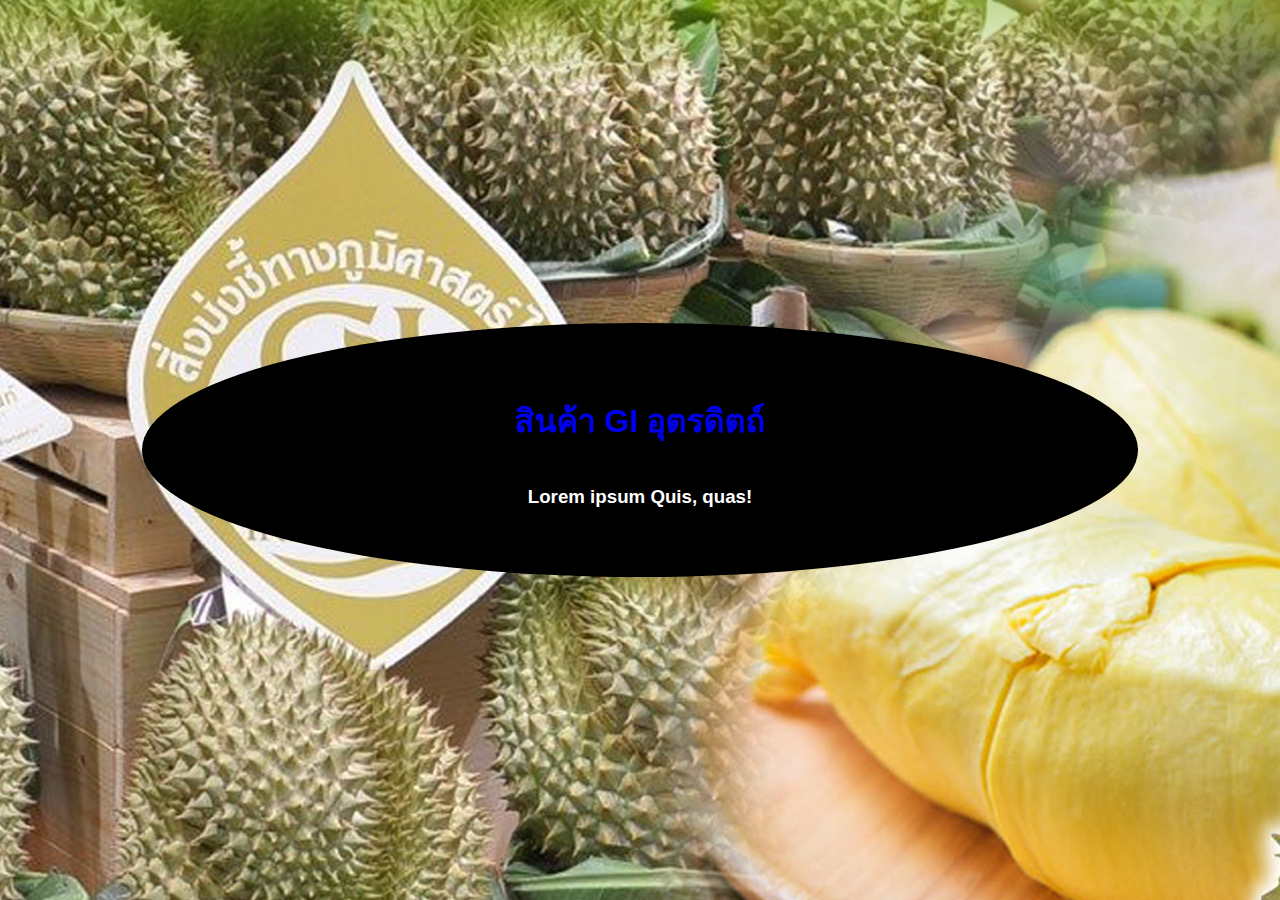
<file: index.html>
<!doctype html>
<html lang="en">
  <head>
    <!-- Required meta tags -->
    <meta charset="utf-8">
    <meta name="viewport" content="width=device-width, initial-scale=1">

    <!-- Bootstrap CSS -->
    <link href="https://cdn.jsdelivr.net/npm/bootstrap@5.0.2/dist/css/bootstrap.min.css" rel="stylesheet" integrity="sha384-EVSTQN3/azprG1Anm3QDgpJLIm9Nao0Yz1ztcQTwFspd3yD65VohhpuuCOmLASjC" crossorigin="anonymous">

    <style>
      html , body{
        height: 100%;
        width: 100%;
        margin: 0;
        font-family: kanit, sans-serif;
      }
      body{
        display: flex;
        align-items: center;
        background-image: url('/image/giUttF.jpeg');
      }
      body main{
        display: flex;
        flex-direction: column;
        flex-grow: 1;
        align-items: center;
        
      }
      .card{
        display: flex;
        flex-direction: column;
        width: 70%;
        background-color: #000;
        border-radius: 50%;
        padding: 50px;
        color: #fff;
      }
      h1,h3{
        text-align: center;
      }
      a{
        text-decoration: none;
      }
    </style>


    <title>หน้าแรก</title>
  </head>
  <body>
    <main>
      <div class="card">
        <h1><a href="SlideShow.html">สินค้า GI อุตรดิตถ์</a></h1>
        <h3>Lorem ipsum Quis, quas!</h3>
      </div>
    </main>

</body>
</html>
</file>
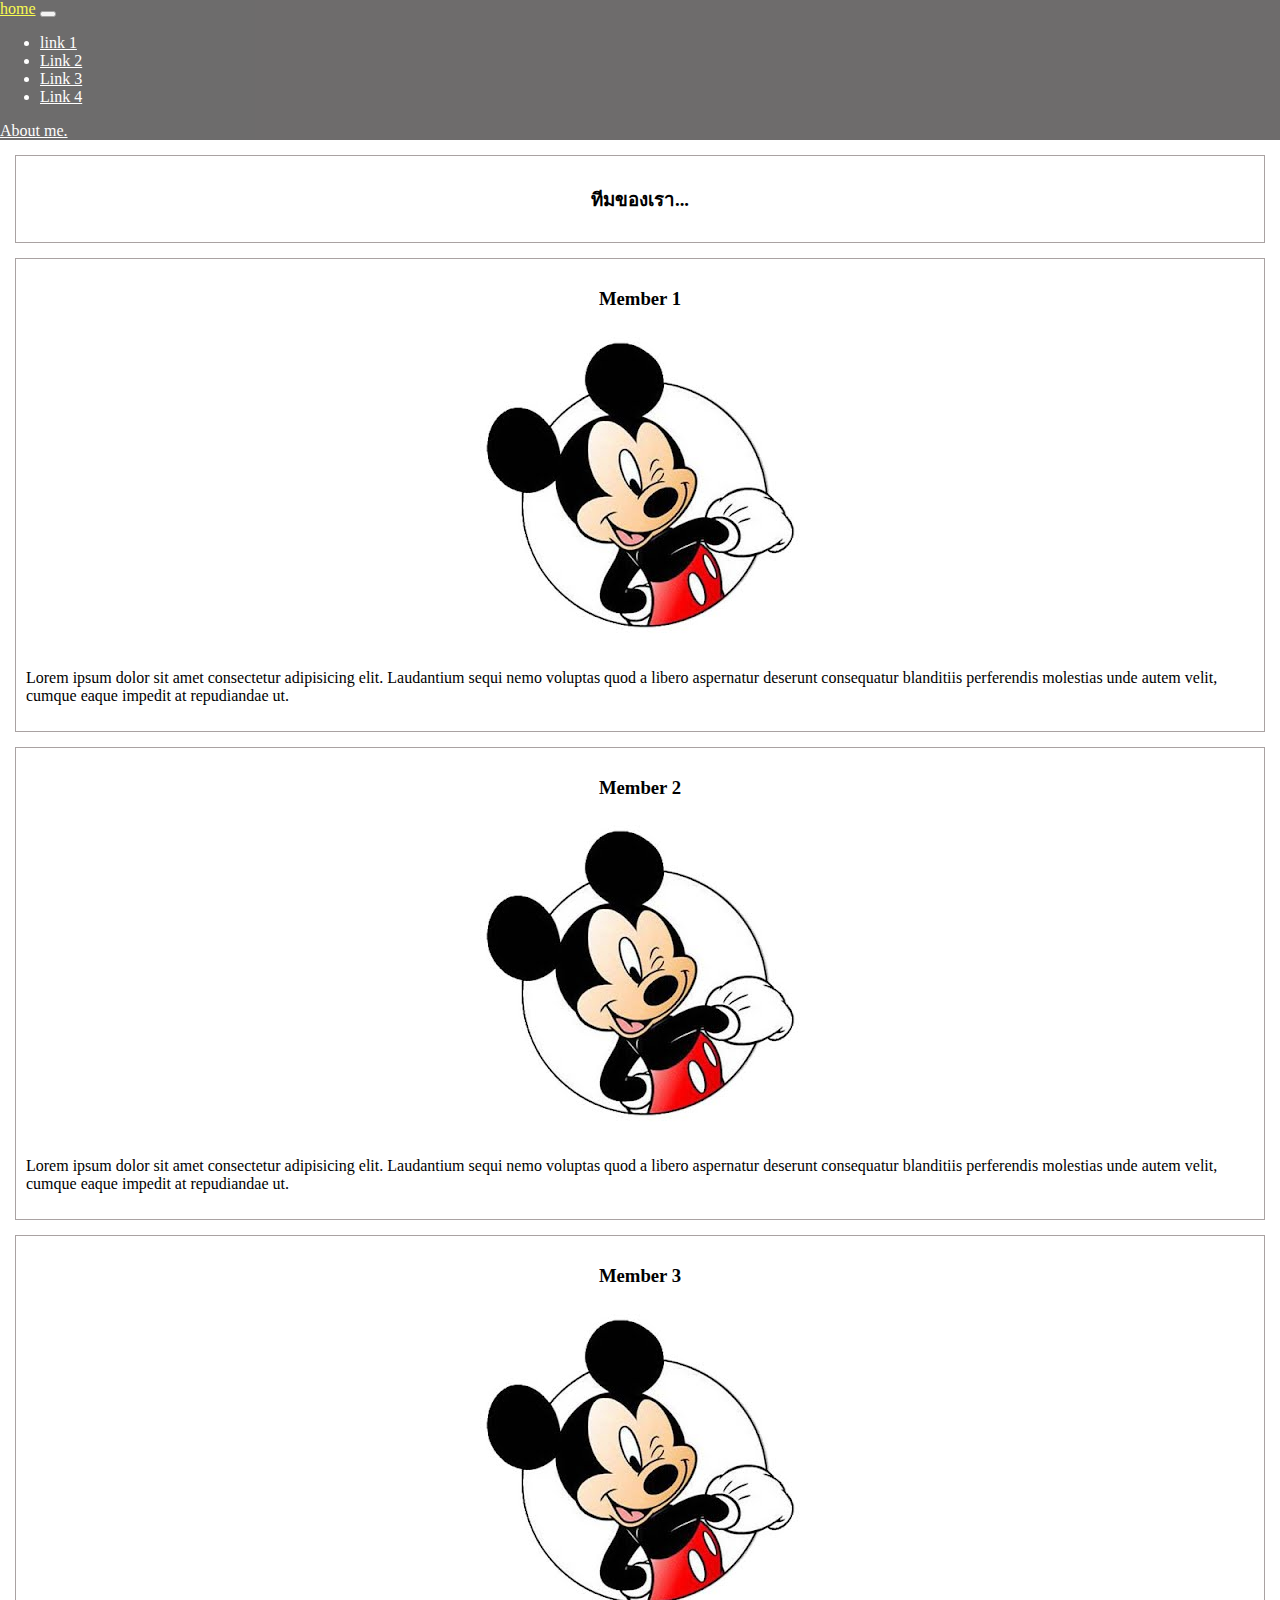
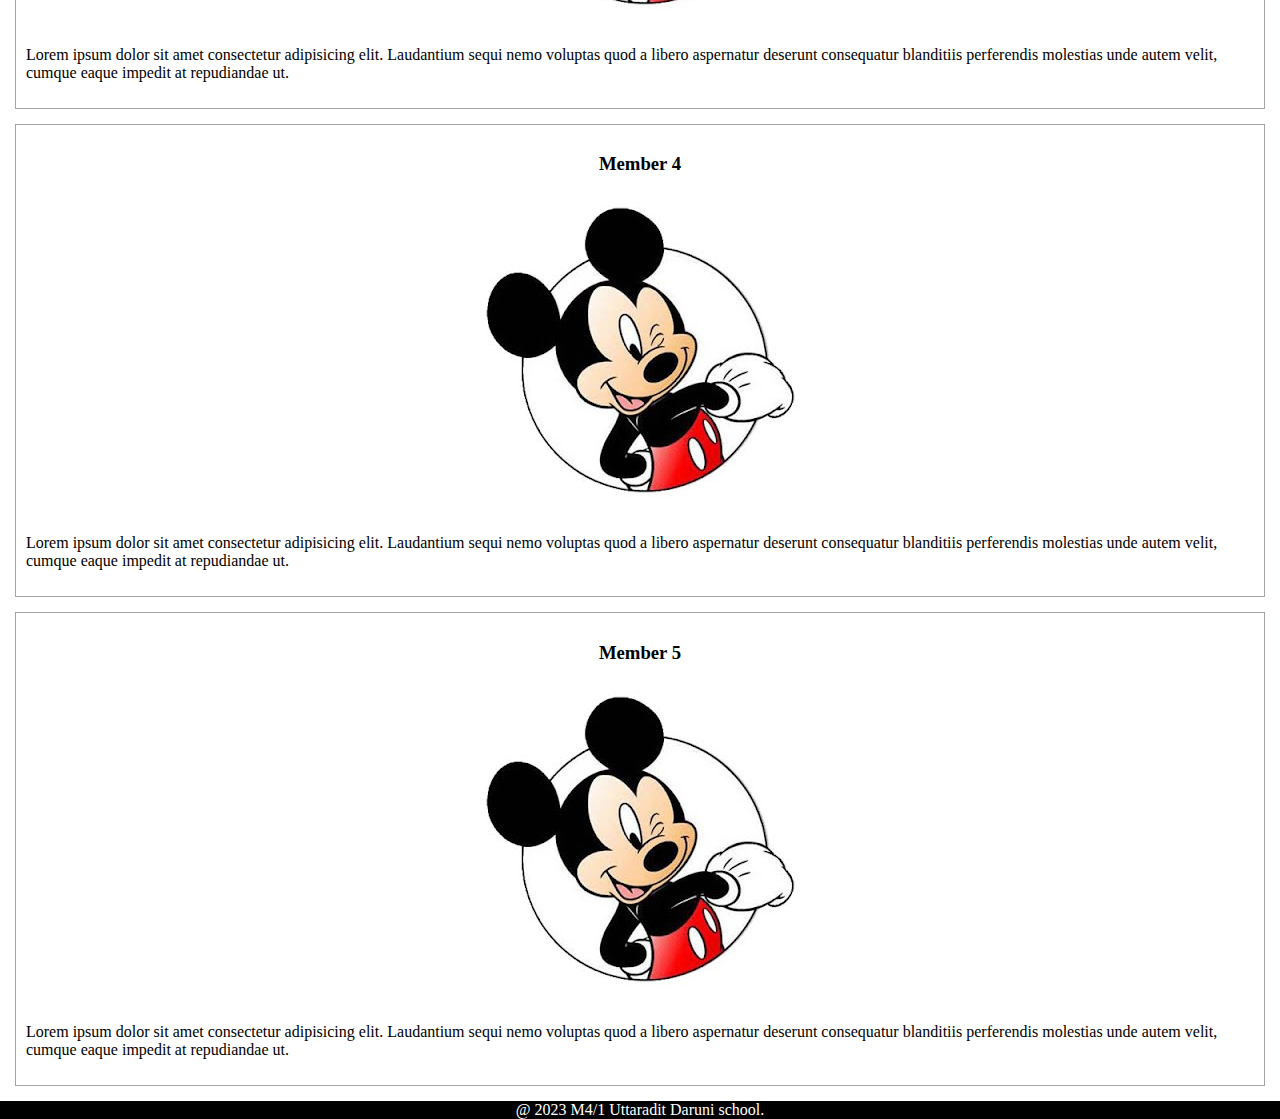
<file: about.html>
<!DOCTYPE html>
<html lang="en">

<head>
    <meta charset="UTF-8">
    <meta http-equiv="X-UA-Compatible" content="IE=edge">
    <meta name="viewport" content="width=device-width, initial-scale=1.0">

    <link href="https://cdn.jsdelivr.net/npm/bootstrap@5.0.2/dist/css/bootstrap.min.css" rel="stylesheet" integrity="sha384-EVSTQN3/azprG1Anm3QDgpJLIm9Nao0Yz1ztcQTwFspd3yD65VohhpuuCOmLASjC" crossorigin="anonymous">

    <link rel="stylesheet" href="css/style.css">

    <title>Layout Me</title>
</head>
<body>
    <div class="container">
        <nav class="navbar navbar-expand-lg  nav1">
            <div class="container-fluid">
                <a class="navbar-brand  alink1" href="index.html">home</a>
                <button class="navbar-toggler" type="button" data-bs-toggle="collapse"
                    data-bs-target="#navbarSupportedContent" aria-controls="navbarSupportedContent"
                    aria-expanded="false" aria-label="Toggle navigation">
                    <span class="navbar-toggler-icon"></span>
                </button>
                <div class="collapse navbar-collapse" id="navbarSupportedContent">
                    <ul class="navbar-nav me-auto mb-2 mb-lg-0">
                        <li class="nav-item">
                            <a class="nav-link alink1" aria-current="page" href="SlideShow.html">link 1</a>
                        </li>
                        <li class="nav-item">
                            <a class="nav-link  alink1" href="topic.html">Link 2</a>
                        </li>
                        <li class="nav-item">
                            <a class="nav-link  alink1" href="content.html">Link 3</a>
                        </li>
                        <li class="nav-item">
                            <a class="nav-link  alink1" href="content.html">Link 4</a>
                        </li>
                    </ul>
                    <span class="navbar-text">
                        <a href="about.html" class="nav-link alink1"  >About me.</a>
                    </span>
                </div>
            </div>
        </nav>
        <div class="row">
            <div class="col col1">
                <h3>ทีมของเรา...</h3>
            </div>
        </div>
        <div class="row">
            <div class="col col1">
                <h3>Member 1</h3>
                <p class="ppic"><img src="image/Mickey.jpg" class="img2" alt=""></p>
                <p>Lorem ipsum dolor sit amet consectetur adipisicing elit. Laudantium sequi nemo voluptas quod a libero aspernatur deserunt consequatur blanditiis perferendis molestias unde autem velit, cumque eaque impedit at repudiandae ut.</p>
            </div>
            <div class="col col1">
                <h3>Member 2</h3>
                <p class="ppic"><img src="image/Mickey.jpg" class="img2" alt=""></p>
                <p>Lorem ipsum dolor sit amet consectetur adipisicing elit. Laudantium sequi nemo voluptas quod a libero aspernatur deserunt consequatur blanditiis perferendis molestias unde autem velit, cumque eaque impedit at repudiandae ut.</p>
            </div>
            <div class="col col1">
                <h3>Member 3</h3>
                <p class="ppic"><img src="image/Mickey.jpg" class="img2" alt=""></p>
                <p>Lorem ipsum dolor sit amet consectetur adipisicing elit. Laudantium sequi nemo voluptas quod a libero aspernatur deserunt consequatur blanditiis perferendis molestias unde autem velit, cumque eaque impedit at repudiandae ut.</p>
            </div>
        </div>
        <div class="row">
            <div class="col col1">
                <h3>Member 4</h3>
                <p class="ppic"><img src="image/Mickey.jpg" class="img2" alt=""></p>
                <p>Lorem ipsum dolor sit amet consectetur adipisicing elit. Laudantium sequi nemo voluptas quod a libero aspernatur deserunt consequatur blanditiis perferendis molestias unde autem velit, cumque eaque impedit at repudiandae ut.</p>
            </div>
            <div class="col col1">
                <h3>Member 5</h3>
                <p class="ppic"><img src="image/Mickey.jpg" class="img2" alt=""></p>
                <p>Lorem ipsum dolor sit amet consectetur adipisicing elit. Laudantium sequi nemo voluptas quod a libero aspernatur deserunt consequatur blanditiis perferendis molestias unde autem velit, cumque eaque impedit at repudiandae ut.</p>
            </div>
        </div>
        
        </div>
        <footer>
            <div class="pfooter">@ 2023 M4/1 Uttaradit Daruni school. </div>
        </footer>
    </div>

    <script src="https://cdn.jsdelivr.net/npm/@popperjs/core@2.9.2/dist/umd/popper.min.js" integrity="sha384-IQsoLXl5PILFhosVNubq5LC7Qb9DXgDA9i+tQ8Zj3iwWAwPtgFTxbJ8NT4GN1R8p" crossorigin="anonymous"></script>
    <script src="https://cdn.jsdelivr.net/npm/bootstrap@5.0.2/dist/js/bootstrap.min.js" integrity="sha384-cVKIPhGWiC2Al4u+LWgxfKTRIcfu0JTxR+EQDz/bgldoEyl4H0zUF0QKbrJ0EcQF" crossorigin="anonymous"></script>    
</body>
</html>
</file>
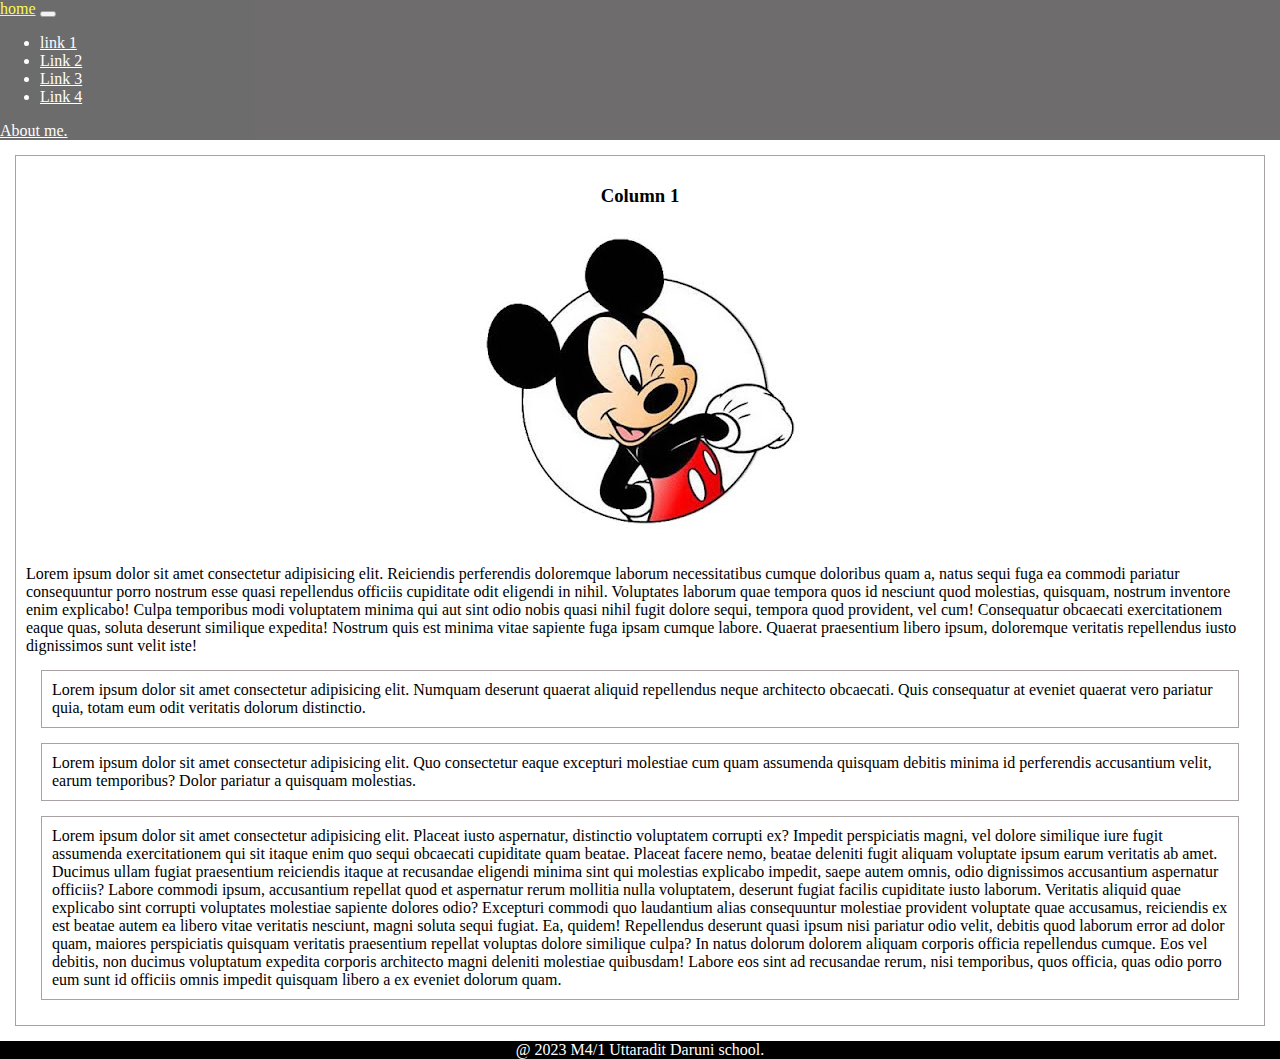
<file: content.html>
<!DOCTYPE html>
<html lang="en">
<head>
    <meta charset="UTF-8">
    <meta http-equiv="X-UA-Compatible" content="IE=edge">
    <meta name="viewport" content="width=device-width, initial-scale=1.0">
    <link href="https://cdn.jsdelivr.net/npm/bootstrap@5.0.2/dist/css/bootstrap.min.css" rel="stylesheet" integrity="sha384-EVSTQN3/azprG1Anm3QDgpJLIm9Nao0Yz1ztcQTwFspd3yD65VohhpuuCOmLASjC" crossorigin="anonymous">

    <link rel="stylesheet" href="css/style.css">
    <title>Layout Content</title>
</head>
<body> 
    <div class="container">
        <nav class="navbar navbar-expand-lg  nav1">
            <div class="container-fluid">
                <a class="navbar-brand  alink1" href="index.html">home</a>
                <button class="navbar-toggler" type="button" data-bs-toggle="collapse"
                    data-bs-target="#navbarSupportedContent" aria-controls="navbarSupportedContent"
                    aria-expanded="false" aria-label="Toggle navigation">
                    <span class="navbar-toggler-icon"></span>
                </button>
                <div class="collapse navbar-collapse" id="navbarSupportedContent">
                    <ul class="navbar-nav me-auto mb-2 mb-lg-0">
                        <li class="nav-item">
                            <a class="nav-link alink1" aria-current="page" href="SlideShow.html">link 1</a>
                        </li>
                        <li class="nav-item">
                            <a class="nav-link  alink1" href="topic.html">Link 2</a>
                        </li>
                        <li class="nav-item">
                            <a class="nav-link  alink1" href="content.html">Link 3</a>
                        </li>
                        <li class="nav-item">
                            <a class="nav-link  alink1" href="content.html">Link 4</a>
                        </li>
                    </ul>
                    <span class="navbar-text">
                        <a href="about.html" class="nav-link alink1"  >About me.</a>
                    </span>
                </div>
            </div>
        </nav>
        <div class="row">
            <div class="col col1">
                <h3>Column 1</h3>
                <p class="ppic"><img src="image/Mickey.jpg" class="img2" alt=""></p>
                Lorem ipsum dolor sit amet consectetur adipisicing elit. Reiciendis perferendis doloremque laborum necessitatibus cumque doloribus quam a, natus sequi fuga ea commodi pariatur consequuntur porro nostrum esse quasi repellendus officiis cupiditate odit eligendi in nihil. Voluptates laborum quae tempora quos id nesciunt quod molestias, quisquam, nostrum inventore enim explicabo! Culpa temporibus modi voluptatem minima qui aut sint odio nobis quasi nihil fugit dolore sequi, tempora quod provident, vel cum! Consequatur obcaecati exercitationem eaque quas, soluta deserunt similique expedita! Nostrum quis est minima vitae sapiente fuga ipsam cumque labore. Quaerat praesentium libero ipsum, doloremque veritatis repellendus iusto dignissimos sunt velit iste!
                <div class="row">
                    <div class="col col1">
                        Lorem ipsum dolor sit amet consectetur adipisicing elit. Numquam deserunt quaerat aliquid repellendus neque architecto obcaecati. Quis consequatur at eveniet quaerat vero pariatur quia, totam eum odit veritatis dolorum distinctio.
                    </div>
                    <div class="col col1">
                        Lorem ipsum dolor sit amet consectetur adipisicing elit. Quo consectetur eaque excepturi molestiae cum quam assumenda quisquam debitis minima id perferendis accusantium velit, earum temporibus? Dolor pariatur a quisquam molestias.
                    </div>
                    <div class="row">
                        <div class="col col1">
                            Lorem ipsum dolor sit amet consectetur adipisicing elit. Placeat iusto aspernatur, distinctio voluptatem corrupti ex? Impedit perspiciatis magni, vel dolore similique iure fugit assumenda exercitationem qui sit itaque enim quo sequi obcaecati cupiditate quam beatae. Placeat facere nemo, beatae deleniti fugit aliquam voluptate ipsum earum veritatis ab amet. Ducimus ullam fugiat praesentium reiciendis itaque at recusandae eligendi minima sint qui molestias explicabo impedit, saepe autem omnis, odio dignissimos accusantium aspernatur officiis? Labore commodi ipsum, accusantium repellat quod et aspernatur rerum mollitia nulla voluptatem, deserunt fugiat facilis cupiditate iusto laborum. Veritatis aliquid quae explicabo sint corrupti voluptates molestiae sapiente dolores odio? Excepturi commodi quo laudantium alias consequuntur molestiae provident voluptate quae accusamus, reiciendis ex est beatae autem ea libero vitae veritatis nesciunt, magni soluta sequi fugiat. Ea, quidem! Repellendus deserunt quasi ipsum nisi pariatur odio velit, debitis quod laborum error ad dolor quam, maiores perspiciatis quisquam veritatis praesentium repellat voluptas dolore similique culpa? In natus dolorum dolorem aliquam corporis officia repellendus cumque. Eos vel debitis, non ducimus voluptatum expedita corporis architecto magni deleniti molestiae quibusdam! Labore eos sint ad recusandae rerum, nisi temporibus, quos officia, quas odio porro eum sunt id officiis omnis impedit quisquam libero a ex eveniet dolorum quam.
                        </div>
                    </div>
                </div>
            </div>
        </div>
        
        <footer>
            <div class="pfooter">@ 2023 M4/1 Uttaradit Daruni school. </div>
        </footer>
    </div>

    <script src="https://cdn.jsdelivr.net/npm/@popperjs/core@2.9.2/dist/umd/popper.min.js" integrity="sha384-IQsoLXl5PILFhosVNubq5LC7Qb9DXgDA9i+tQ8Zj3iwWAwPtgFTxbJ8NT4GN1R8p" crossorigin="anonymous"></script>
    <script src="https://cdn.jsdelivr.net/npm/bootstrap@5.0.2/dist/js/bootstrap.min.js" integrity="sha384-cVKIPhGWiC2Al4u+LWgxfKTRIcfu0JTxR+EQDz/bgldoEyl4H0zUF0QKbrJ0EcQF" crossorigin="anonymous"></script>
</body>
</html>
</file>
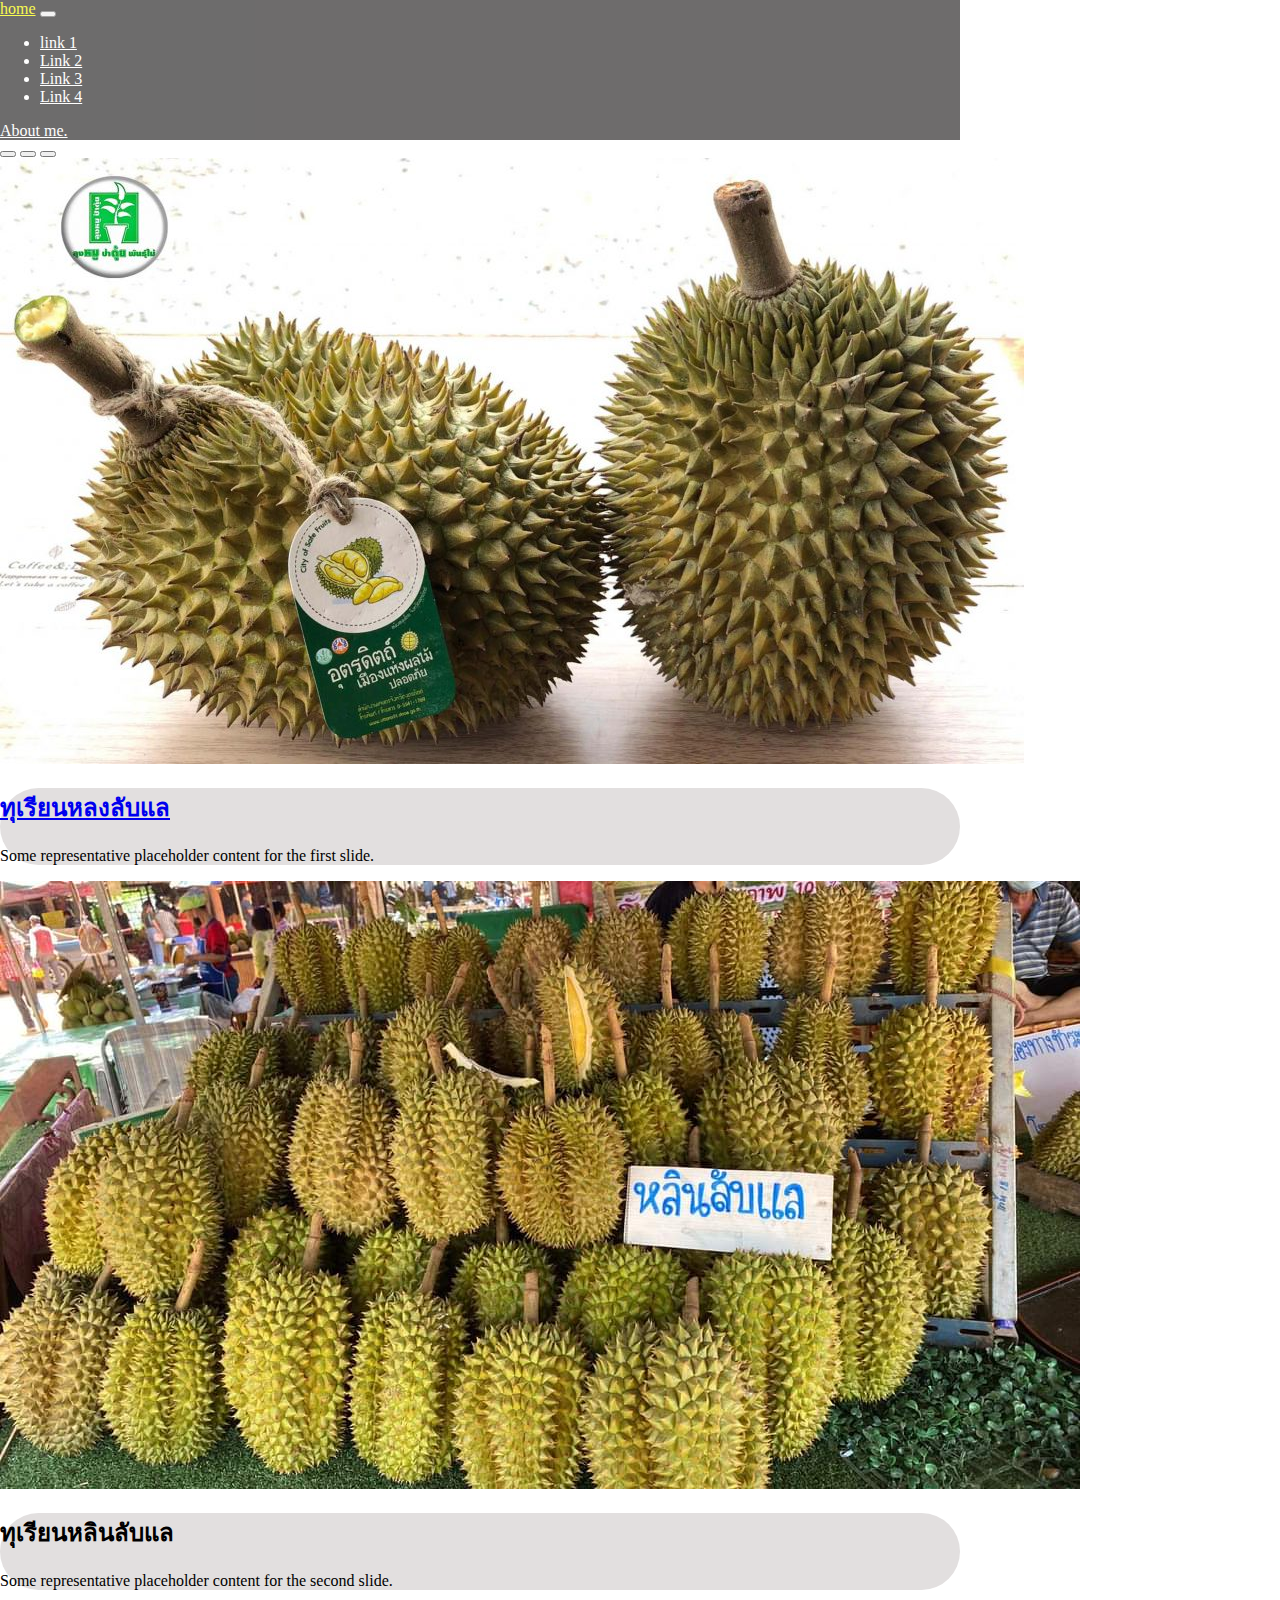
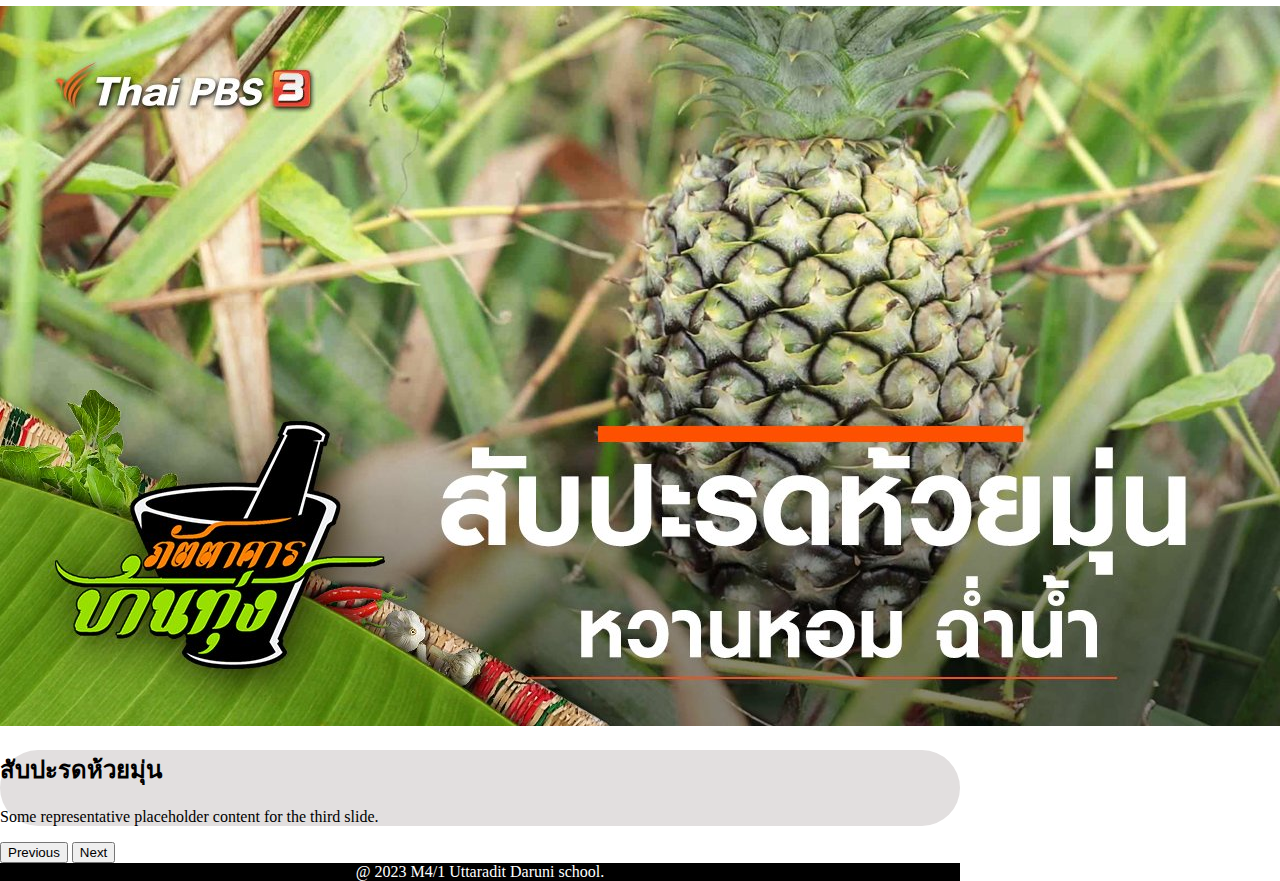
<file: SlideShow.html>
<!DOCTYPE html>
<html lang="en">

<head>
    <meta charset="UTF-8">
    <meta http-equiv="X-UA-Compatible" content="IE=edge">
    <meta name="viewport" content="width=device-width, initial-scale=1.0">
    <link href="https://cdn.jsdelivr.net/npm/bootstrap@5.0.2/dist/css/bootstrap.min.css" rel="stylesheet"
        integrity="sha384-EVSTQN3/azprG1Anm3QDgpJLIm9Nao0Yz1ztcQTwFspd3yD65VohhpuuCOmLASjC" crossorigin="anonymous">
    <link rel="stylesheet" href="css/style.css">

    <title>Layout Slide Show</title>
</head>

<body>
    <div class="container container1">
        <nav class="navbar navbar-expand-lg  nav1">
            <div class="container-fluid">
                <a class="navbar-brand  alink1" href="index.html">home</a>
                <button class="navbar-toggler" type="button" data-bs-toggle="collapse"
                    data-bs-target="#navbarSupportedContent" aria-controls="navbarSupportedContent"
                    aria-expanded="false" aria-label="Toggle navigation">
                    <span class="navbar-toggler-icon"></span>
                </button>
                <div class="collapse navbar-collapse" id="navbarSupportedContent">
                    <ul class="navbar-nav me-auto mb-2 mb-lg-0">
                        <li class="nav-item">
                            <a class="nav-link alink1" aria-current="page" href="SlideShow.html">link 1</a>
                        </li>
                        <li class="nav-item">
                            <a class="nav-link  alink1" href="topic.html">Link 2</a>
                        </li>
                        <li class="nav-item">
                            <a class="nav-link  alink1" href="content.html">Link 3</a>
                        </li>
                        <li class="nav-item">
                            <a class="nav-link  alink1" href="content.html">Link 4</a>
                        </li>
                    </ul>
                    <span class="navbar-text">
                        <a href="about.html" class="nav-link alink1"  >About me.</a>
                    </span>
                </div>
            </div>
        </nav>
        <div id="carouselExampleDark" class="carousel carousel-dark slide" data-bs-ride="carousel">
            <div class="carousel-indicators">
                <button type="button" data-bs-target="#carouselExampleDark" data-bs-slide-to="0" class="active"
                    aria-current="true" aria-label="Slide 1 หลงลับแล"></button>
                <button type="button" data-bs-target="#carouselExampleDark" data-bs-slide-to="1"
                    aria-label="Slide หลินลับแล"></button>
                <button type="button" data-bs-target="#carouselExampleDark" data-bs-slide-to="2"
                    aria-label="Slide สับปะรดห้วยมุ่น"></button>
            </div>
            <div class="carousel-inner">
                <div class="carousel-item active" data-bs-interval="10000">
                    <img src="image/durian1.jpg" class="d-block w-100" alt="หลงลับแล">
                    <div class="carousel-caption d-none d-md-block pslide">
                        <h2><a href="#">ทุเรียนหลงลับแล</a></h2>
                        <p>Some representative placeholder content for the first slide.</p>
                    </div>
                </div>
                <div class="carousel-item" data-bs-interval="2000">
                    <img src="image/durian2.jpg" class="d-block w-100" alt="หลินลับแล">
                    <div class="carousel-caption d-none d-md-block pslide">
                        <h2>ทุเรียนหลินลับแล</h2>
                        <p>Some representative placeholder content for the second slide.</p>
                    </div>
                </div>
                <div class="carousel-item">
                    <img src="image/pineapplet.jpg" class="d-block w-100" alt="สับปะรดห้วยมุ่น">
                    <div class="carousel-caption d-none d-md-block pslide">
                        <h2>สับปะรดห้วยมุ่น</h2>
                        <p>Some representative placeholder content for the third slide.</p>
                    </div>
                </div>
            </div>
            <button class="carousel-control-prev" type="button" data-bs-target="#carouselExampleDark"
                data-bs-slide="prev">
                <span class="carousel-control-prev-icon" aria-hidden="true"></span>
                <span class="visually-hidden">Previous</span>
            </button>
            <button class="carousel-control-next" type="button" data-bs-target="#carouselExampleDark"
                data-bs-slide="next">
                <span class="carousel-control-next-icon" aria-hidden="true"></span>
                <span class="visually-hidden">Next</span>
            </button>
        </div>
        <footer>
            <div class="pfooter">@ 2023 M4/1 Uttaradit Daruni school. </div>
        </footer>
    </div>
    

    <script src="https://cdn.jsdelivr.net/npm/@popperjs/core@2.9.2/dist/umd/popper.min.js"
        integrity="sha384-IQsoLXl5PILFhosVNubq5LC7Qb9DXgDA9i+tQ8Zj3iwWAwPtgFTxbJ8NT4GN1R8p"
        crossorigin="anonymous"></script>
    <script src="https://cdn.jsdelivr.net/npm/bootstrap@5.0.2/dist/js/bootstrap.min.js"
        integrity="sha384-cVKIPhGWiC2Al4u+LWgxfKTRIcfu0JTxR+EQDz/bgldoEyl4H0zUF0QKbrJ0EcQF"
        crossorigin="anonymous"></script>
</body>

</html>
</file>
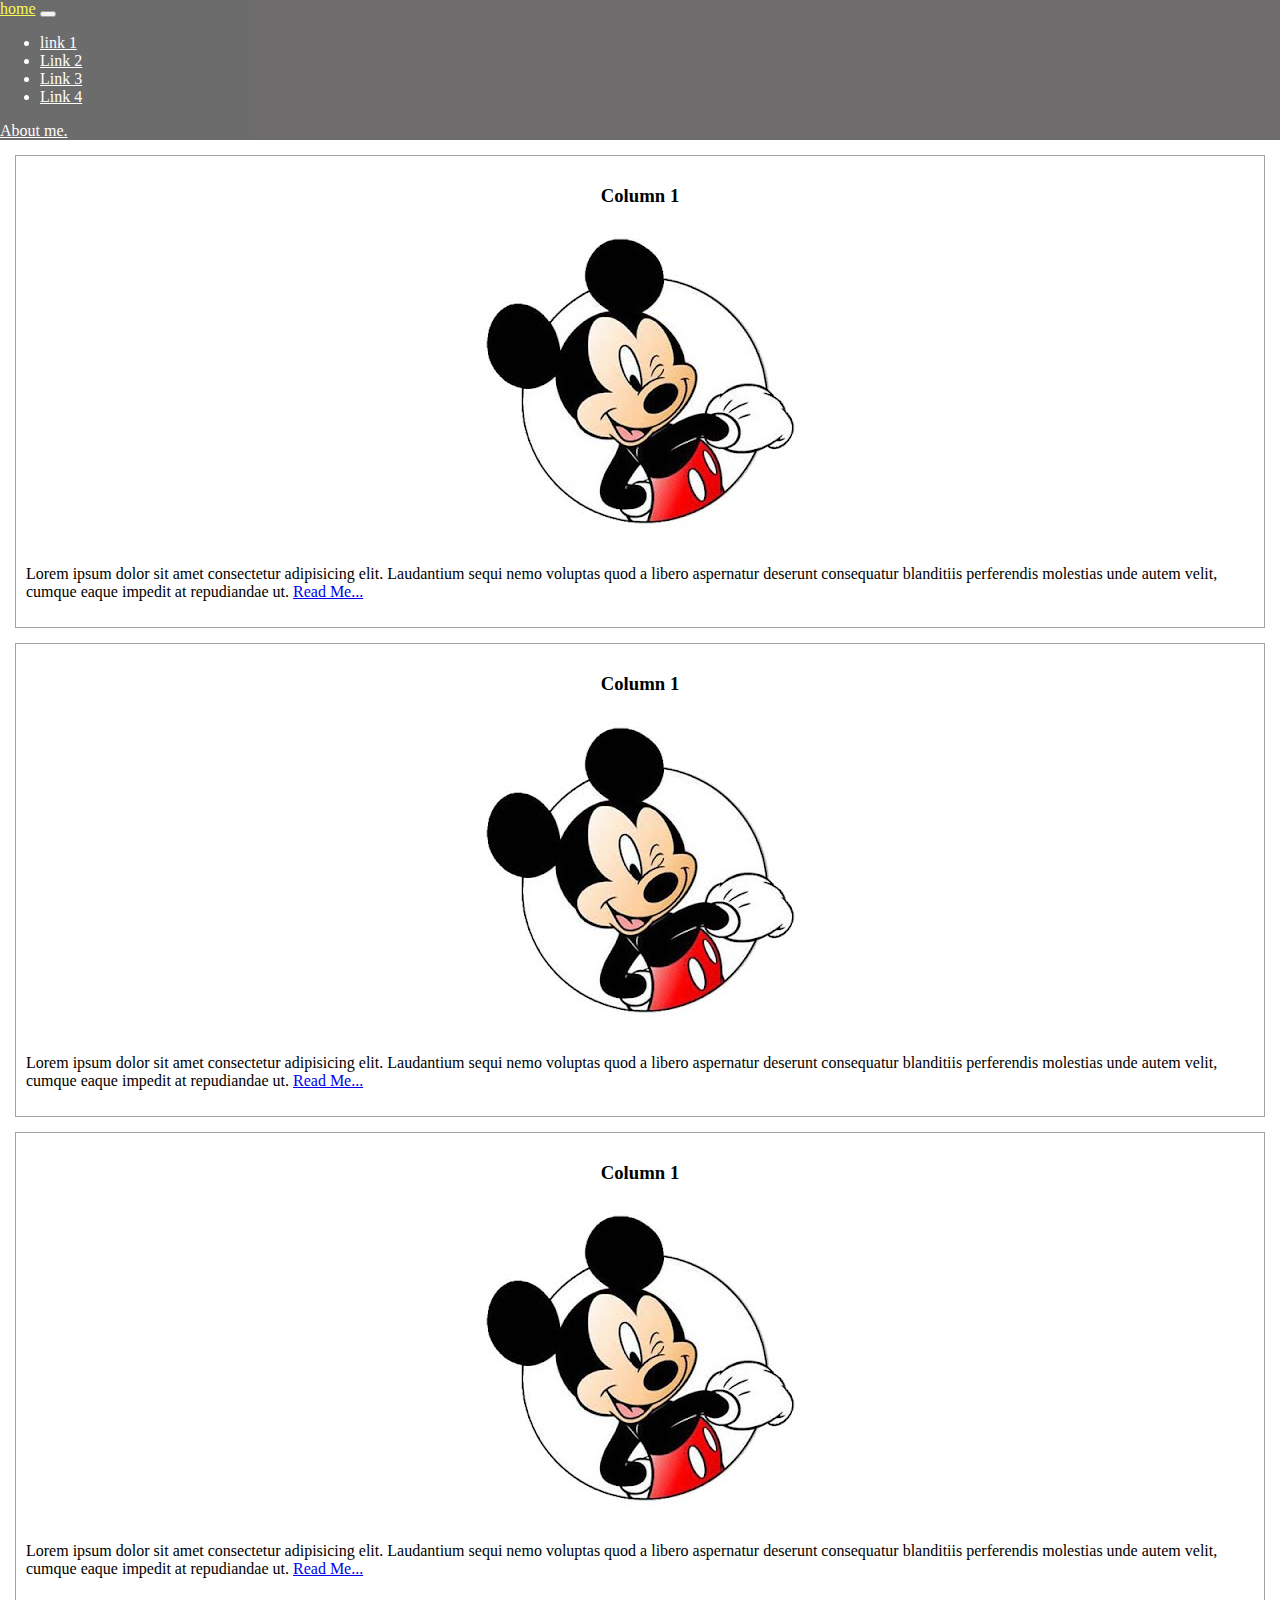
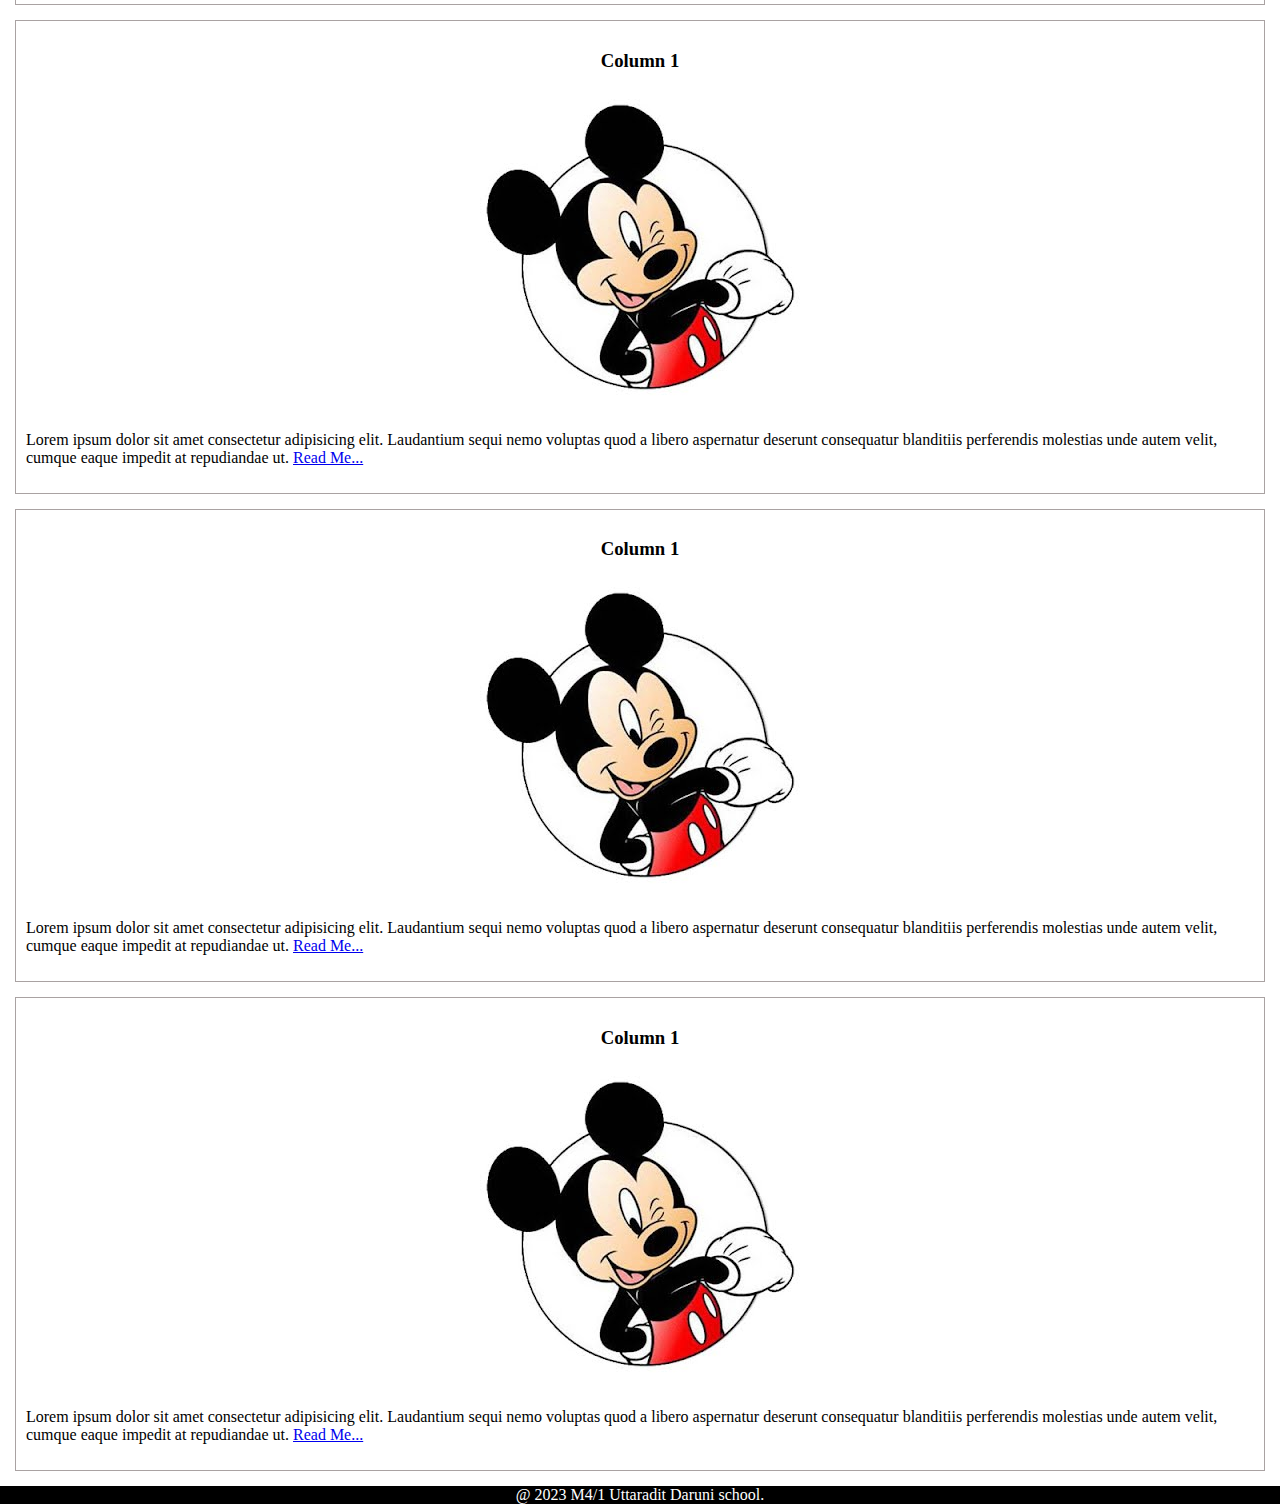
<file: topic.html>
<!DOCTYPE html>
<html lang="en">

<head>
    <meta charset="UTF-8">
    <meta http-equiv="X-UA-Compatible" content="IE=edge">
    <meta name="viewport" content="width=, initial-scale=1.0">
    <link href="https://cdn.jsdelivr.net/npm/bootstrap@5.0.2/dist/css/bootstrap.min.css" rel="stylesheet"
        integrity="sha384-EVSTQN3/azprG1Anm3QDgpJLIm9Nao0Yz1ztcQTwFspd3yD65VohhpuuCOmLASjC" crossorigin="anonymous">
    <link rel="stylesheet" href="css/style.css">
    <title>Layout Topic</title>
</head>

<body>
    <div class="container">
        <nav class="navbar navbar-expand-lg  nav1">
            <div class="container-fluid">
                <a class="navbar-brand  alink1" href="index.html">home</a>
                <button class="navbar-toggler" type="button" data-bs-toggle="collapse"
                    data-bs-target="#navbarSupportedContent" aria-controls="navbarSupportedContent"
                    aria-expanded="false" aria-label="Toggle navigation">
                    <span class="navbar-toggler-icon"></span>
                </button>
                <div class="collapse navbar-collapse" id="navbarSupportedContent">
                    <ul class="navbar-nav me-auto mb-2 mb-lg-0">
                        <li class="nav-item">
                            <a class="nav-link alink1" aria-current="page" href="SlideShow.html">link 1</a>
                        </li>
                        <li class="nav-item">
                            <a class="nav-link  alink1" href="topic.html">Link 2</a>
                        </li>
                        <li class="nav-item">
                            <a class="nav-link  alink1" href="content.html">Link 3</a>
                        </li>
                        <li class="nav-item">
                            <a class="nav-link  alink1" href="content.html">Link 4</a>
                        </li>
                    </ul>
                    <span class="navbar-text">
                        <a href="about.html" class="nav-link alink1"  >About me.</a>
                    </span>
                </div>
            </div>
        </nav>
        <div class="row">
            <div class="col col1">
                <h3>Column 1</h3>
                <p class="ppic"><img src="image/Mickey.jpg" class="img2" alt=""></p>
                <p>Lorem ipsum dolor sit amet consectetur adipisicing elit. Laudantium sequi nemo voluptas quod a libero aspernatur deserunt consequatur blanditiis perferendis molestias unde autem velit, cumque eaque impedit at repudiandae ut. <a href="#">Read Me...</a></p>
            </div>
        </div>
        <div class="row">
            <div class="col col1">
                <h3>Column 1</h3>
                <p class="ppic"><img src="image/Mickey.jpg" class="img2" alt=""></p>
                <p>Lorem ipsum dolor sit amet consectetur adipisicing elit. Laudantium sequi nemo voluptas quod a libero aspernatur deserunt consequatur blanditiis perferendis molestias unde autem velit, cumque eaque impedit at repudiandae ut. <a href="#">Read Me...</a></p>
            </div>
            <div class="col col1">
                <h3>Column 1</h3>
                <p class="ppic"><img src="image/Mickey.jpg" class="img2" alt=""></p>
                <p>Lorem ipsum dolor sit amet consectetur adipisicing elit. Laudantium sequi nemo voluptas quod a libero aspernatur deserunt consequatur blanditiis perferendis molestias unde autem velit, cumque eaque impedit at repudiandae ut. <a href="#">Read Me...</a></p>
            </div>
        </div>
        <div class="row">
            <div class="col col1">
                <h3>Column 1</h3>
                <p class="ppic"><img src="image/Mickey.jpg" class="img2" alt=""></p>
                <p>Lorem ipsum dolor sit amet consectetur adipisicing elit. Laudantium sequi nemo voluptas quod a libero aspernatur deserunt consequatur blanditiis perferendis molestias unde autem velit, cumque eaque impedit at repudiandae ut. <a href="#">Read Me...</a></p>
            </div>
            <div class="col col1">
                <h3>Column 1</h3>
                <p class="ppic"><img src="image/Mickey.jpg" class="img2" alt=""></p>
                <p>Lorem ipsum dolor sit amet consectetur adipisicing elit. Laudantium sequi nemo voluptas quod a libero aspernatur deserunt consequatur blanditiis perferendis molestias unde autem velit, cumque eaque impedit at repudiandae ut. <a href="#">Read Me...</a></p>
            </div>
            <div class="col col1">
                <h3>Column 1</h3>
                <p class="ppic"><img src="image/Mickey.jpg" class="img2" alt=""></p>
                <p>Lorem ipsum dolor sit amet consectetur adipisicing elit. Laudantium sequi nemo voluptas quod a libero aspernatur deserunt consequatur blanditiis perferendis molestias unde autem velit, cumque eaque impedit at repudiandae ut. <a href="#">Read Me...</a></p>
            </div>
        </div>
        <footer>
            <div class="pfooter">@ 2023 M4/1 Uttaradit Daruni school. </div>
        </footer>
    </div>

    <script src="https://cdn.jsdelivr.net/npm/@popperjs/core@2.9.2/dist/umd/popper.min.js" integrity="sha384-IQsoLXl5PILFhosVNubq5LC7Qb9DXgDA9i+tQ8Zj3iwWAwPtgFTxbJ8NT4GN1R8p" crossorigin="anonymous"></script>
    <script src="https://cdn.jsdelivr.net/npm/bootstrap@5.0.2/dist/js/bootstrap.min.js" integrity="sha384-cVKIPhGWiC2Al4u+LWgxfKTRIcfu0JTxR+EQDz/bgldoEyl4H0zUF0QKbrJ0EcQF" crossorigin="anonymous"></script>    
</body>

</html>
</file>
<file: css/style.css>
body{
    margin: 0;
    padding: 0;
    background-color: #fff;
}

.nav1{
    background-color: #302e2e;
    opacity: 0.7;
    color: #fff;
}
.pslide{
    background-color: #e2dfdf;
    border-radius: 101px;

}
.pfooter{
    background-color: black;
    color: #fff;
    text-align: center;
}
.container1{
    width: 75%;
}
.alink1{
    color:#fff;
}
.alink1:hover{
    color: #f6fa08;
}
.ppic{
    text-align: center;
}
.img2{
    width: auto;
}
.col1{
    margin: 15px;
    padding: 10px;
    border: 1px solid #a9a2a2;
}
h3{
    text-align: center;
}
</file>
